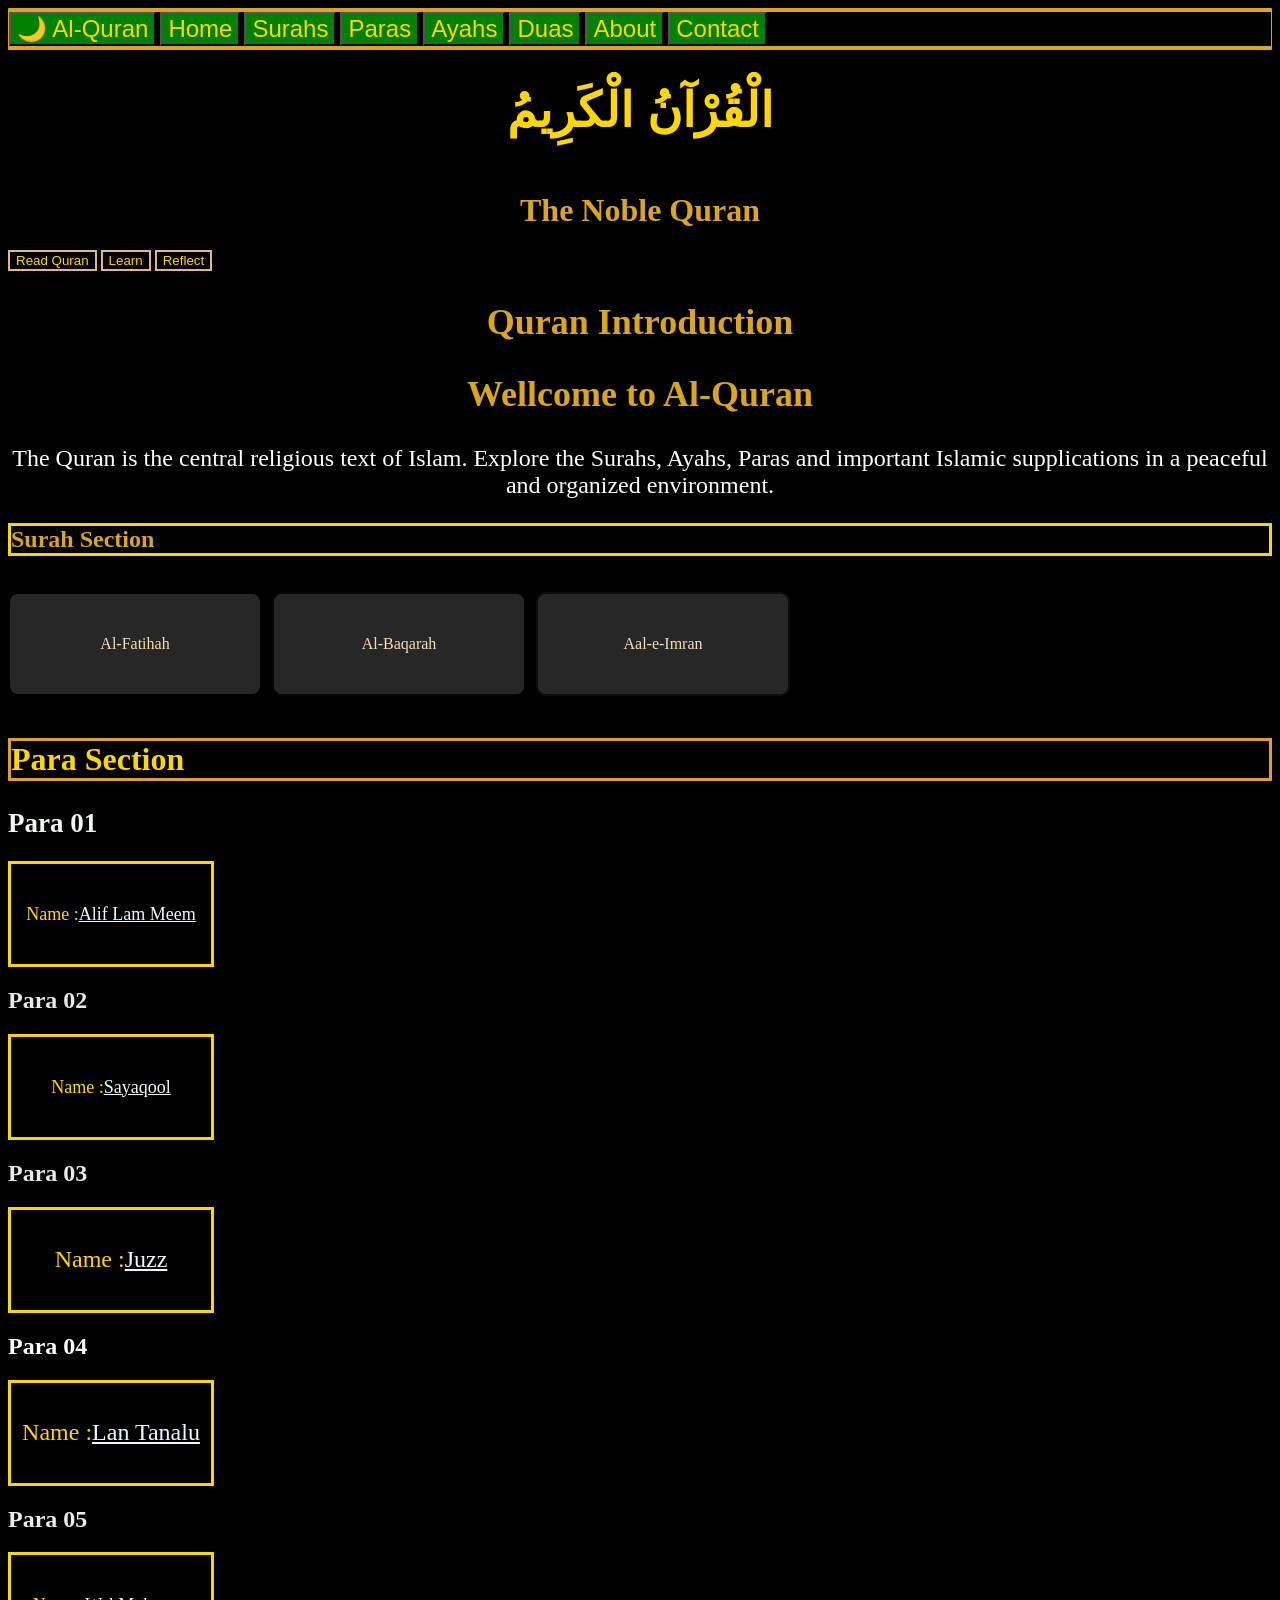
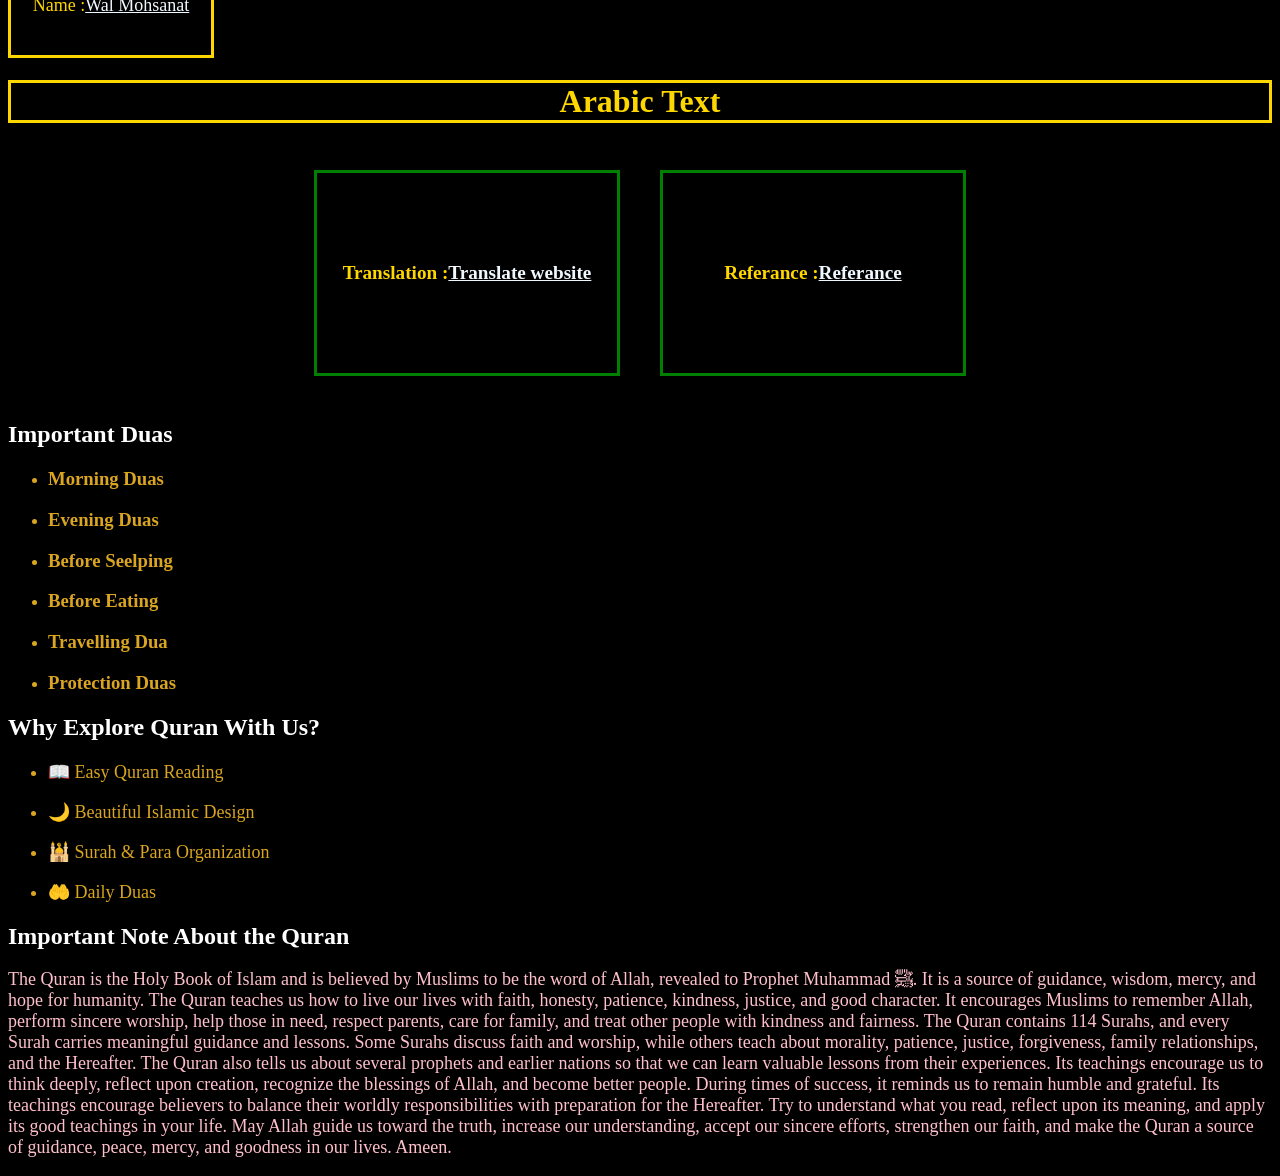
<file: Extra1.html>
<!DOCTYPE html>

<html lang="en">

<head>

    <meta charset="UTF-8">
    <meta name="viewport" content="width=device-width, initial-scale=q">
    <title>Quran Noor</title>
    <link rel="stylesheet" href="Extra1.css">

</head>

<body>

<header>



<nav>

<a id="a1" href="#Al-Quran"><button>🌙 Al-Quran</button></a>

<a  id="a2" href="#Home"><button>Home</button></a>

<a href="#Surahs"><button>Surahs</button></a>

<a href="#Paras"><button>Paras</button></a>

<a href="#Ayahs"><button>Ayahs</button></a>

<a href="#Duas"><button>Duas</button></a>

<a href="#About"><button>About</button></a>

<a href="#Contact"><button>Contact</button></a>

</nav>

</header>

<!--=====================Imag tag=====================-->

<div>

<!--<img src="https://i.pinimg.com/1200x/d1/b7/98/d1b798fe7a3b928bd3e81fe860d87329.jpg" width="300" height="300">-->

<!--=================front===========-->

<div id="front">

<h1>الْقُرْآنُ الْكَرِيمُ</h1>

</div>

<!--=============front1===========-->

<h1 id="front1">The Noble Quran</h1>

<!--==============front2=============-->

<div id="front2">

<button>Read Quran</button>
<button>Learn</button>
<button>Reflect</button>

</div>



<section id="quran">

<div id="intro">

<!--========Quran Intro==========-->

<h1>Quran Introduction</h1>

<h2 id="head">Wellcome to Al-Quran</h2>

<p id="para">The Quran is the central religious text of Islam. Explore the Surahs, Ayahs, Paras and important Islamic supplications in a peaceful and organized environment.</p>

</div>

<div id="cards">

<!--============cards===========-->

<h2 id="baby">Surah Section</h2>

<!--=============Al- Fatihah=========-->

<section id="child">

<p id="baby1">Al-Fatihah</p>



<!--=============Al-Baqarah =========-->

<p id="baby2">Al-Baqarah</p>



<!--====================== Aal-e-Imran =========-->


<p id="baby3">Aal-e-Imran </p>

</section>

</div>


<div id="card1">

<h2 id="child1">Para Section</h2>

<section id="child2">

<h2>Para 01</h2>
<p id="child3">Name : <a href="https://i.pinimg.com/736x/1f/2f/d6/1f2fd68c7a4ae57e95c3e23b4cc2eaaf.jpg">Alif Lam Meem </a></p>

</section>

<h2 id="child4">Para 02</h2>

<section id="child3">

<p>Name : </p><a href="https://i.pinimg.com/1200x/34/44/00/34440094f7b374123383cad128e735bc.jpg"> Sayaqool</a>

</section>

<h2 id="child4">Para 03</h2>

<section id="child5">

<p>Name :</p><a href="https://i.pinimg.com/736x/fd/48/94/fd48942a2f42e75749417c8b83bd1873.jpg">Juzz</a>

</section>

<h2 id="child6">Para 04</h2>

<section id="child7">

<p>Name :</p><a href="https://i.pinimg.com/736x/cd/8c/a4/cd8ca4d85a9bfd22266d12a60d732620.jpg">Lan Tanalu</a>

</section>

<h2 id="child8">Para 05</h2>

<section id="child9">

<p>Name :</p><a href="https://i.pinimg.com/1200x/8b/a2/4a/8ba24ae292b10d2a98b563cad61d2dea.jpg">Wal Mohsanat</a>

</div>

</section>

<h1 id="start">Arabic Text</h1>

<section id="Ayah">

<div id="Card2">

<div id="sawera">

<h4 id="start2">Translation : <a href="https://www.dawateislami.net/quran/para-1/translation-1">Translate website</a></h4>

<h4 id="start3">Referance : <a href="https://www.scribbr.com/citing-sources/how-to-cite-the-quran/">Referance</a></h4>

</div>
</div>

<div id="Dus">

<h1 id="sawera1">Important Duas</h1>
<ul>
<li><h3 >Morning Duas</h3></li>
<li><h3>Evening Duas</h3></li>
<li><h3>Before Seelping</h3></li>
<li><h3>Before Eating</h3></li>
<li><h3>Travelling Dua</h3></li>
<li><h3>Protection Duas</h3></li>
</ul>
</div>

<div id="sawera2">

<h1>Why Explore Quran With Us?</h1>

</div>

<div id="sawera3">

<ul>

<li><p id="cd1">📖 Easy Quran Reading</p></li>

<li><p id="cd2">🌙 Beautiful Islamic Design
</p></li>

<li><p id="cd3">🕌 Surah & Para Organization
</p></li>

<li><p id="cd4">🤲 Daily Duas</p></li>

</ul>

</div>


<h1 id="last">Important Note About the Quran</h1>

<p id="para1">The Quran is the Holy Book of Islam and is believed by Muslims to be the word of Allah, revealed to Prophet Muhammad ﷺ. It is a source of guidance, wisdom, mercy, and hope for humanity. The Quran teaches us how to live our lives with faith, honesty, patience, kindness, justice, and good character. It encourages Muslims to remember Allah, perform sincere worship, help those in need, respect parents, care for family, and treat other people with kindness and fairness.

The Quran contains 114 Surahs, and every Surah carries meaningful guidance and lessons. Some Surahs discuss faith and worship, while others teach about morality, patience, justice, forgiveness, family relationships, and the Hereafter. The Quran also tells us about several prophets and earlier nations so that we can learn valuable lessons from their experiences. Its teachings encourage us to think deeply, reflect upon creation, recognize the blessings of Allah, and become better people.

During times of success, it reminds us to remain humble and grateful. Its teachings encourage believers to balance their worldly responsibilities with preparation for the Hereafter. Try to understand what you read, reflect upon its meaning, and apply its good teachings in your life. May Allah guide us toward the truth, increase our understanding, accept our sincere efforts, strengthen our faith, and make the Quran a source of guidance, peace, mercy, and goodness in our lives. Ameen.</p>

</section>
</div>

</section>



</div>


</body>
</html>
</file>
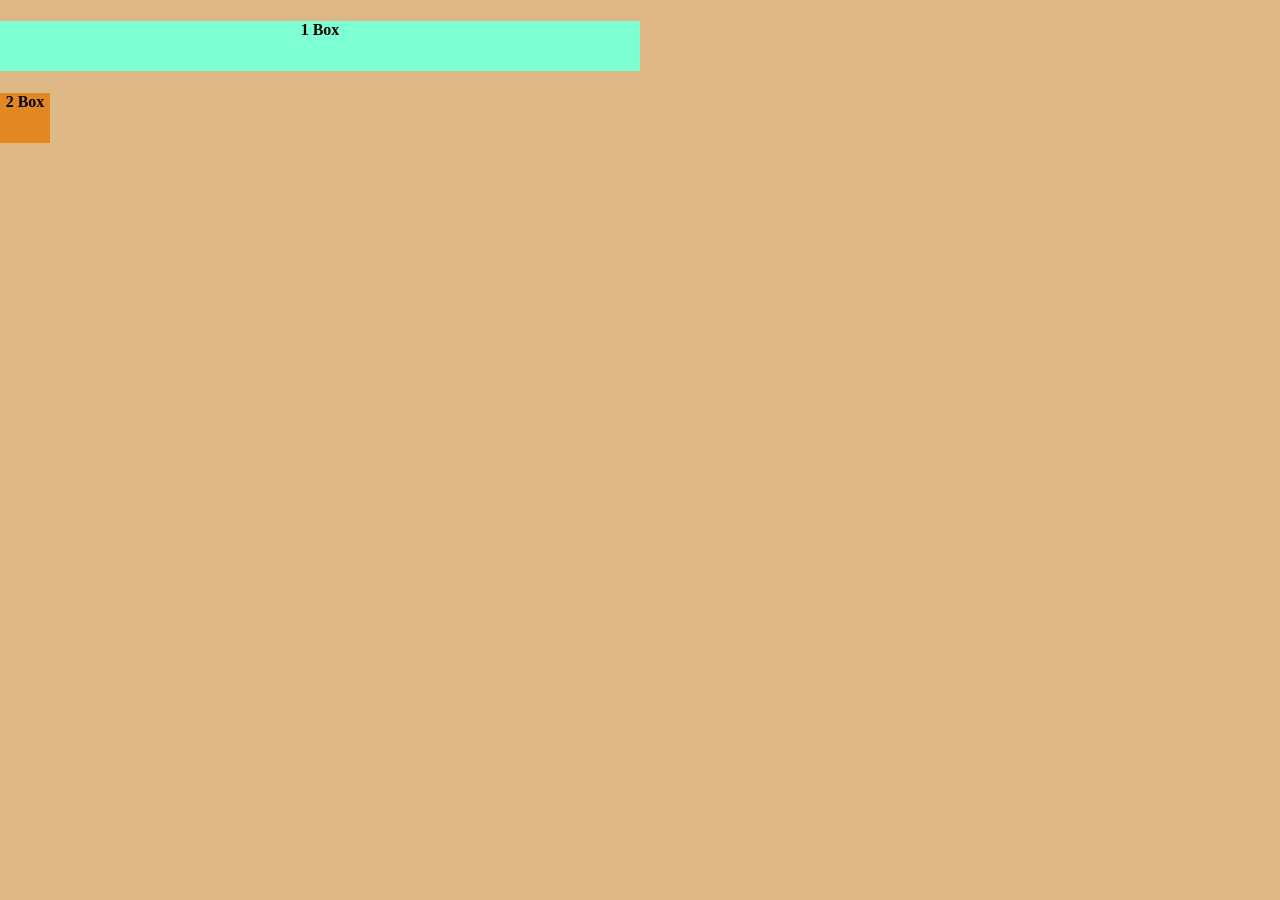
<file: index3.html>
<!DOCTYPE html>
<html lang="en">
<head>
    <meta charset="UTF-8">
    <meta name="viewport" content="width=device-width, initial-scale=1.0">
    <title>Document</title>
    <link rel="stylesheet" href="style2.css">
</head>
<body>

<div id="box1">

<h4>1 Box</h4>

</div>

<div id="box2">

<h4>2 Box</h4>

</div>
    
</body>
</html>
</file>
<file: Extra1.css>
body{


color: rgb(29, 78, 5);
background-color: black;

}

nav button{

background-image: url(https://i.pinimg.com/1200x/27/dc/f5/27dcf5f49a9455770eabe7d0b7fdb819.jpg);

color:gold;
background-color: green;
font-size: x-large;
align-items: center;
justify-content: center;


}

#button{

background-color: gold;

}

nav{
    
  color: black;  
  background-image: url(https://i.pinimg.com/1200x/27/dc/f5/27dcf5f49a9455770eabe7d0b7fdb819.jpg);


  border-color: goldenrod;
   border-radius:1px ;
    border-width: 1px;
    border-style: solid;
    border-top-width:4px ;
   border-bottom-width: 4px;
    
    
}

#front{

background-image: url(https://i.pinimg.com/1200x/27/dc/f5/27dcf5f49a9455770eabe7d0b7fdb819.jpg);

color: gold;

align-items: center;
justify-content: center;
display: flex;
text-align: center;
font-size: x-large;
font-family: Arial, Helvetica, sans-serif;

}

#front1{
background-image: url(https://i.pinimg.com/1200x/27/dc/f5/27dcf5f49a9455770eabe7d0b7fdb819.jpg);

align-items: center;
justify-content: center;
display: flex;
text-align: center;
color: goldenrod;
font-size: xx-large;
font-family: 'Times New Roman', Times, serif;


}



#front2{

align-items: center;
justify-content: center;

}

div button{

background-color: black;
color: gold;
border-style: solid;
border-color: burlywood;

}

#quran{


color: aliceblue;
background-image: url(https://i.pinimg.com/736x/97/8d/4a/978d4a198bcdb534a29ad6d049173027.jpg);

img {
    width: 100%;
    height: auto;
}

background-repeat: no-repeat;
background-size: cover;

}

#intro{

align-items: center;
text-align: center;
color: goldenrod;
font-size: x-large;

}

#para{

color: white;

}

#head{

}

#baby{

color:goldenrod;

border-style: solid;
border-color: gold;

}

#surah-cards {
    display: flex;
    flex-direction: row;
    gap: 40px;
}

#surah-cards {
    display: flex;
    flex-direction: row;
    gap: 40px;
}

#child{

display: flex;
flex-direction: row;
gap: 10px;

}

#baby1{
    width: 250px;
    height: 100px;
    background-color: rgb(40, 39, 39);

    border: 2px solid black;
    border-radius: 10px;

    display: flex;
    flex-direction: row;
    align-items: center;
    justify-content: center;
  
    color: wheat;
}


#baby2{
    width: 250px;
    height: 100px;
     background-color: rgb(40, 39, 39);

    border: 2px solid rgb(6, 6, 6);
    border-radius: 10px;

    display: flex;
    flex-direction: row;
    align-items: center;
    justify-content: center;

    color: wheat;
}

#baby3{
    width: 250px;
    height: 100px;
    background-color: rgb(40, 39, 39);

    border: 2px solid rgb(13, 14, 13);
    border-radius: 10px;

    display: flex;
    flex-direction: row;
    align-items: center;
    justify-content: center;

    color: wheat;
}

#child1{

font-size: xx-large;
color: gold;
border-style: solid;
border-color: goldenrod;

}

#child2{

color: rgb(241, 246, 241);

font-size: large;


}

#child3{

color: gold;
border-style: solid;
width: 200px;
height: 100px;
font-size: large;
align-items: center;
justify-content: center;
display: flex;

}
section a{

color: aliceblue;
    
}

#child4{

color: rgb(232, 234, 232);

}

#child5{

color: gold;
border-style: solid;
width: 200px;
height: 100px;
font-size: x-large;
align-items: center;
justify-content: center;
display: flex;

}
section a{

color: aliceblue;
    
}

#child7{

color: gold;
border-style: solid;
width: 200px;
height: 100px;
font-size: x-large;
align-items: center;
justify-content: center;
display: flex;

}

#child6{

color: white

}

#child9{

color: gold;
border-style: solid;
width: 200px;
height: 100px;
font-size: large;
align-items: center;
justify-content: center;
display: flex;

}


#child8{

color: rgb(232, 238, 232)

}

#Ayah{

gap: 500px;

background-repeat: no-repeat;
background-size: cover;
background-image: url(https://i.pinimg.com/1200x/1c/55/e0/1c55e0b6ddb456983c002fc02da97dfd.jpg);

}

#start{

color: gold;
font-size: xx-large;
align-items: center;
justify-content: center;
display: flex;
border-style:solid ;

}

#start2{

width: 300px;
height: 200px;
justify-content: center;
align-items: center;
display: flex;
color: gold;
flex-direction: row;
font-size: larger;
border-style:solid ;
border-color: green;
}

#start3{

width: 300px;
height: 200px;
justify-content: center;
align-items: center;
display: flex;
color: gold;
font-size: larger;
flex-direction: row;
border-style:solid ;
border-color: green;

}

#sawera{

gap: 40px;    
justify-content: center;
align-items: center;
display: flex;


}



#Dus{

gap: 100px;

color: goldenrod;
align-items: center;
justify-content: center;


}

#sawera1{

color: white;


}

#sawera2{


color:white;


}

#sawera3{

color: goldenrod;
font-size: large;

}

#last{

color: white;


}

#para1{


color: pink;
font-size: large;

gap:40px ;

}

#Card7 {
    width: 400px;
    padding: 30px;
    margin: 50px auto;

    border: 2px solid green;
    border-radius: 15px;
}
</file>
<file: style2.css>
#box1{

background-color: aquamarine;
text-align: center;
width: 50%;
height: %;
justify-items: center;

}

div{

background-color: rgb(225, 136, 34);
text-align: center;
width: 50px;
height: 50px;
justify-items: center;
align-items: center;

}

body{

margin: 0%;
display:center;
justify-items: center;
justify-content: center;
background-color: burlywood;

}
</file>
